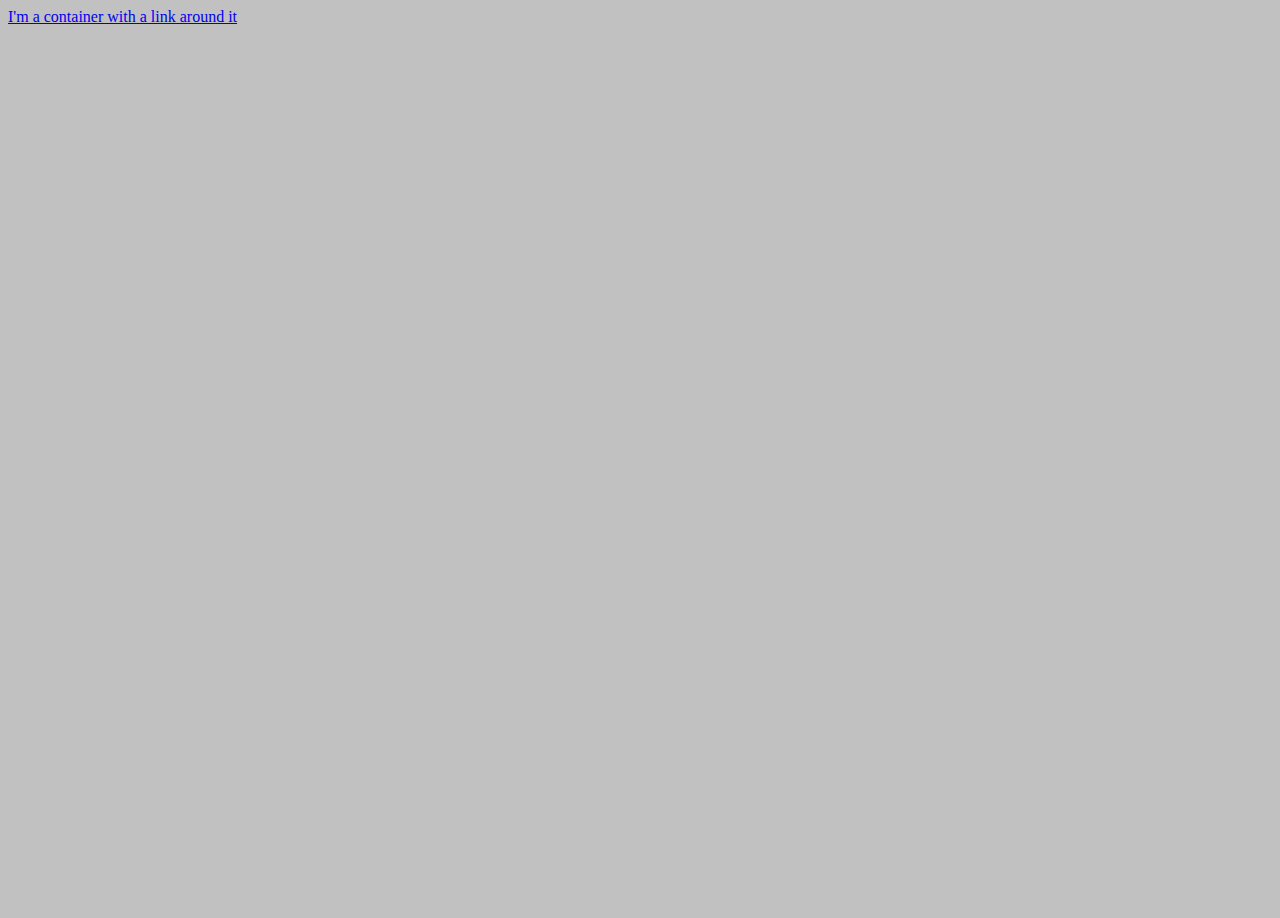
<file: index.html>
<html>
  <head>
    <meta charset="utf-8">
    <meta http-equiv="Cache-Control" content="no-store">
    <meta http-equiv="X-UA-Compatible" content="IE=edge,chrome1">
    <meta name="viewport" content="width=deivce-width, initial-scale=1.0">
    <title>Spheres</title>
    <link rel="stylesheet" href="site.css">
    <link rel="shortcut icon" type="image/png" href="favicon.png">
  </head>
  <body>
    <a href="2">
    <div class="sp-video-container">I'm a container with a link around it</div>
     </a>
       <div class="sp-video">
       <div style="padding:56.25% 0 0 0;position:relative;">
         <iframe src="https://player.vimeo.com/video/638604124?h=c7aea74e4a&autoplay=1&loop=1&title=0&byline=0&portrait=0&background=1"
            style="position:absolute;top:0;left:0;width:100%;height:100%;"
            frameborder="0" allow="autoplay; fullscreen; picture-in-picture"
            allowfullscreen></iframe>

        </div>
        <script src="https://player.vimeo.com/api/player.js"></script>
      </div>
    </body>
   </html>
</file>
<file: site.css>
body {
  background-color: #C1C1C1;
}

.sp-video {
  position: relative;
  right: 0;
  bottom: 0;
  min-width: 100%;
  min-height: 100%;
}
</file>
